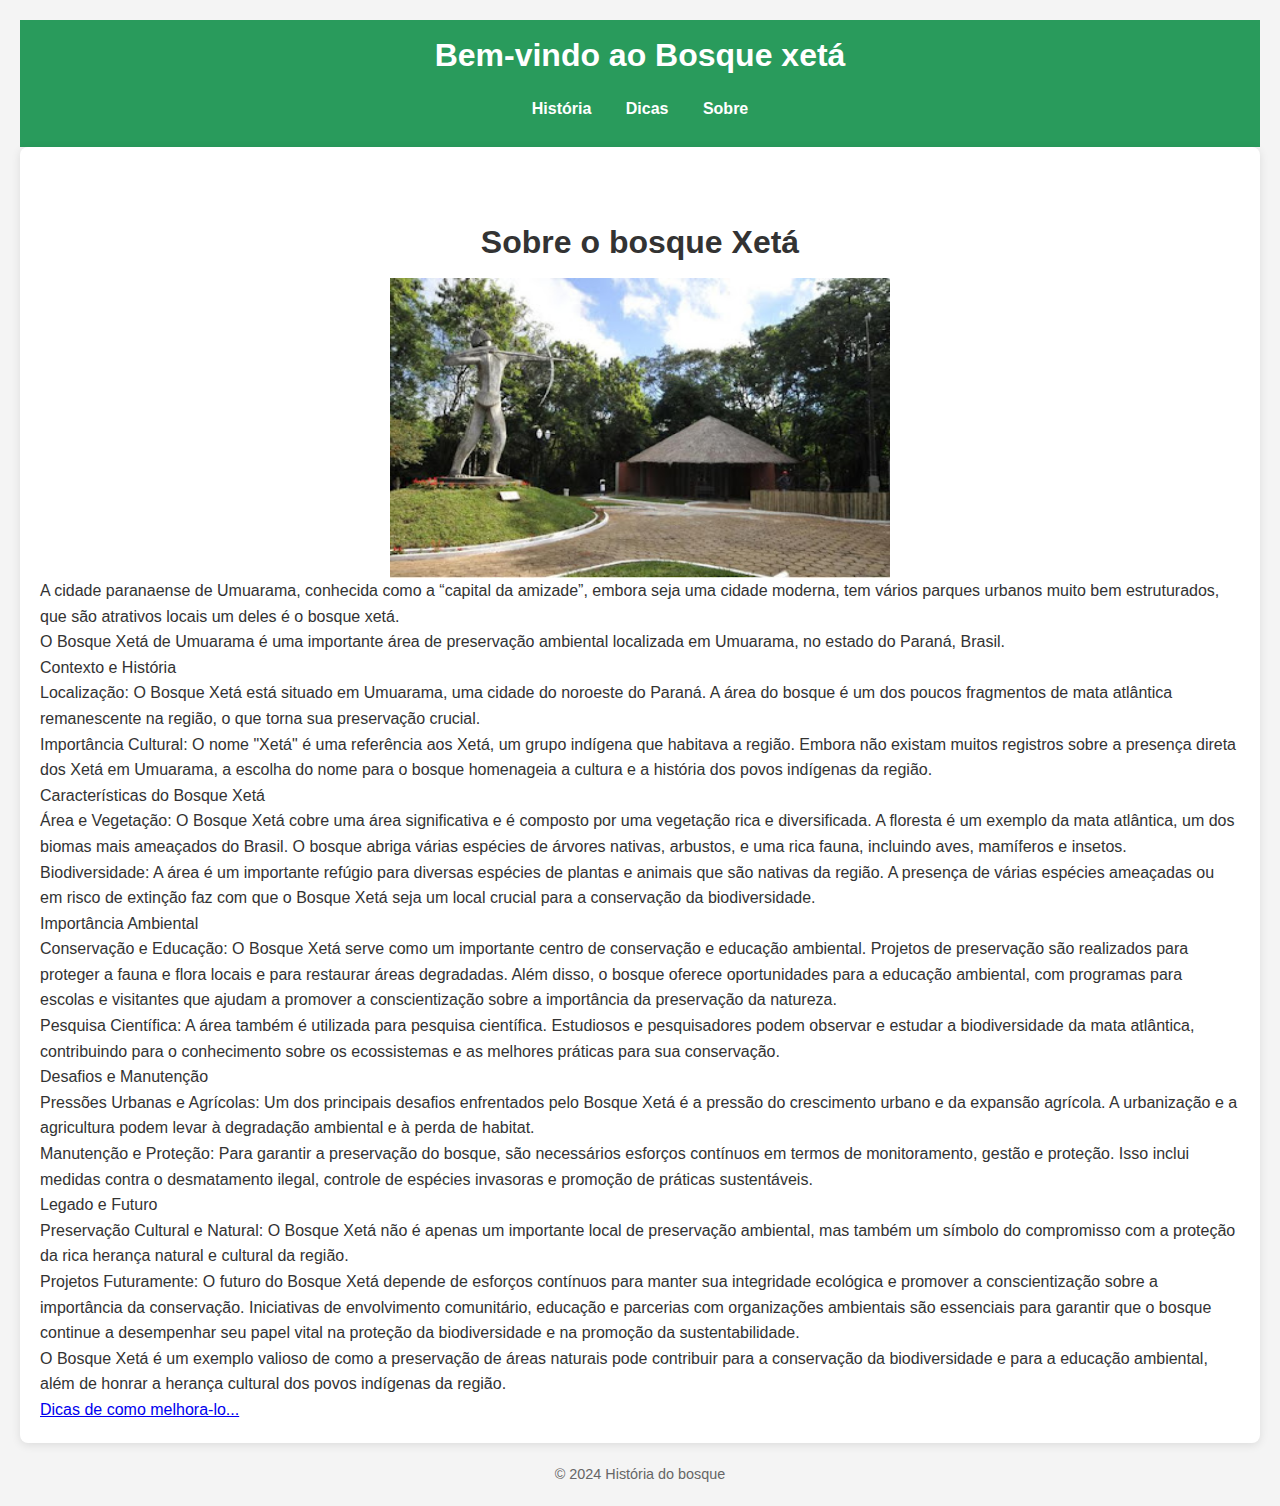
<file: trabalho para o conexao/index.html>
<!DOCTYPE html>
<html lang="pt-BR">
<head>
    <meta charset="UTF-8">
    <meta name="viewport" content="width=device-width, initial-scale=1.0">
    <title>A História</title>
    <link rel="stylesheet" href="styles.css">
</head>
<body>
    <header>
        <h1>Bem-vindo ao Bosque xetá</h1>
        <nav>
            <a href="index.html">História</a>
            <a href="pagina2.html">Dicas</a>
            <a href="sobre.html">Sobre</a>
        </nav>
    </header>
    <main>
        <h1 style="text-align: center; margin-top: 50px;">Sobre o bosque Xetá</h1>

        <img src="Bosque_Xeta_1.jpg" alt="Imagem do Bosque Xetá" width="500" height="300">
        <p>A cidade paranaense de Umuarama, conhecida como a “capital da amizade”, embora seja uma cidade moderna, tem vários parques urbanos muito bem estruturados, que são atrativos locais um deles é o bosque xetá.</p>
        <p>O Bosque Xetá de Umuarama é uma importante área de preservação ambiental localizada em Umuarama, no estado do Paraná, Brasil.</p>
        <p>Contexto e História</p>
        <p>    Localização: O Bosque Xetá está situado em Umuarama, uma cidade do noroeste do Paraná. A área do bosque é um dos poucos fragmentos de mata atlântica remanescente na região, o que torna sua preservação crucial.</p>   
           
         <p> Importância Cultural: O nome "Xetá" é uma referência aos Xetá, um grupo indígena que habitava a região. Embora não existam muitos registros sobre a presença direta dos Xetá em Umuarama, a escolha do nome para o bosque homenageia a cultura e a história dos povos indígenas da região.</p>
         <p>   Características do Bosque Xetá</p>
         <p>   Área e Vegetação: O Bosque Xetá cobre uma área significativa e é composto por uma vegetação rica e diversificada. A floresta é um exemplo da mata atlântica, um dos biomas mais ameaçados do Brasil. O bosque abriga várias espécies de árvores nativas, arbustos, e uma rica fauna, incluindo aves, mamíferos e insetos.</p>
         <p>   Biodiversidade: A área é um importante refúgio para diversas espécies de plantas e animais que são nativas da região. A presença de várias espécies ameaçadas ou em risco de extinção faz com que o Bosque Xetá seja um local crucial para a conservação da biodiversidade.</p>
         <p>   Importância Ambiental</p>
         <p>   Conservação e Educação: O Bosque Xetá serve como um importante centro de conservação e educação ambiental. Projetos de preservação são realizados para proteger a fauna e flora locais e para restaurar áreas degradadas. Além disso, o bosque oferece oportunidades para a educação ambiental, com programas para escolas e visitantes que ajudam a promover a conscientização sobre a importância da preservação da natureza.
         </p>
         <p>   Pesquisa Científica: A área também é utilizada para pesquisa científica. Estudiosos e pesquisadores podem observar e estudar a biodiversidade da mata atlântica, contribuindo para o conhecimento sobre os ecossistemas e as melhores práticas para sua conservação.</p>
         <p>   Desafios e Manutenção</p>
         <p>   Pressões Urbanas e Agrícolas: Um dos principais desafios enfrentados pelo Bosque Xetá é a pressão do crescimento urbano e da expansão agrícola. A urbanização e a agricultura podem levar à degradação ambiental e à perda de habitat.</p>
         <p>   Manutenção e Proteção: Para garantir a preservação do bosque, são necessários esforços contínuos em termos de monitoramento, gestão e proteção. Isso inclui medidas contra o desmatamento ilegal, controle de espécies invasoras e promoção de práticas sustentáveis.</p>
         <p>   Legado e Futuro</p>
         <p>   Preservação Cultural e Natural: O Bosque Xetá não é apenas um importante local de preservação ambiental, mas também um símbolo do compromisso com a proteção da rica herança natural e cultural da região.</p>
         <p>   Projetos Futuramente: O futuro do Bosque Xetá depende de esforços contínuos para manter sua integridade ecológica e promover a conscientização sobre a importância da conservação. Iniciativas de envolvimento comunitário, educação e parcerias com organizações ambientais são essenciais para garantir que o bosque continue a desempenhar seu papel vital na proteção da biodiversidade e na promoção da sustentabilidade.</p>
         <p>   O Bosque Xetá é um exemplo valioso de como a preservação de áreas naturais pode contribuir para a conservação da biodiversidade e para a educação ambiental, além de honrar a herança cultural dos povos indígenas da região.</p>
         <p><a href="pagina2.html">Dicas de como melhora-lo...</a></p>
    </main>
    <footer>
        <p>&copy; 2024 História do bosque</p>
    </footer>
</body>
</html>
</file>
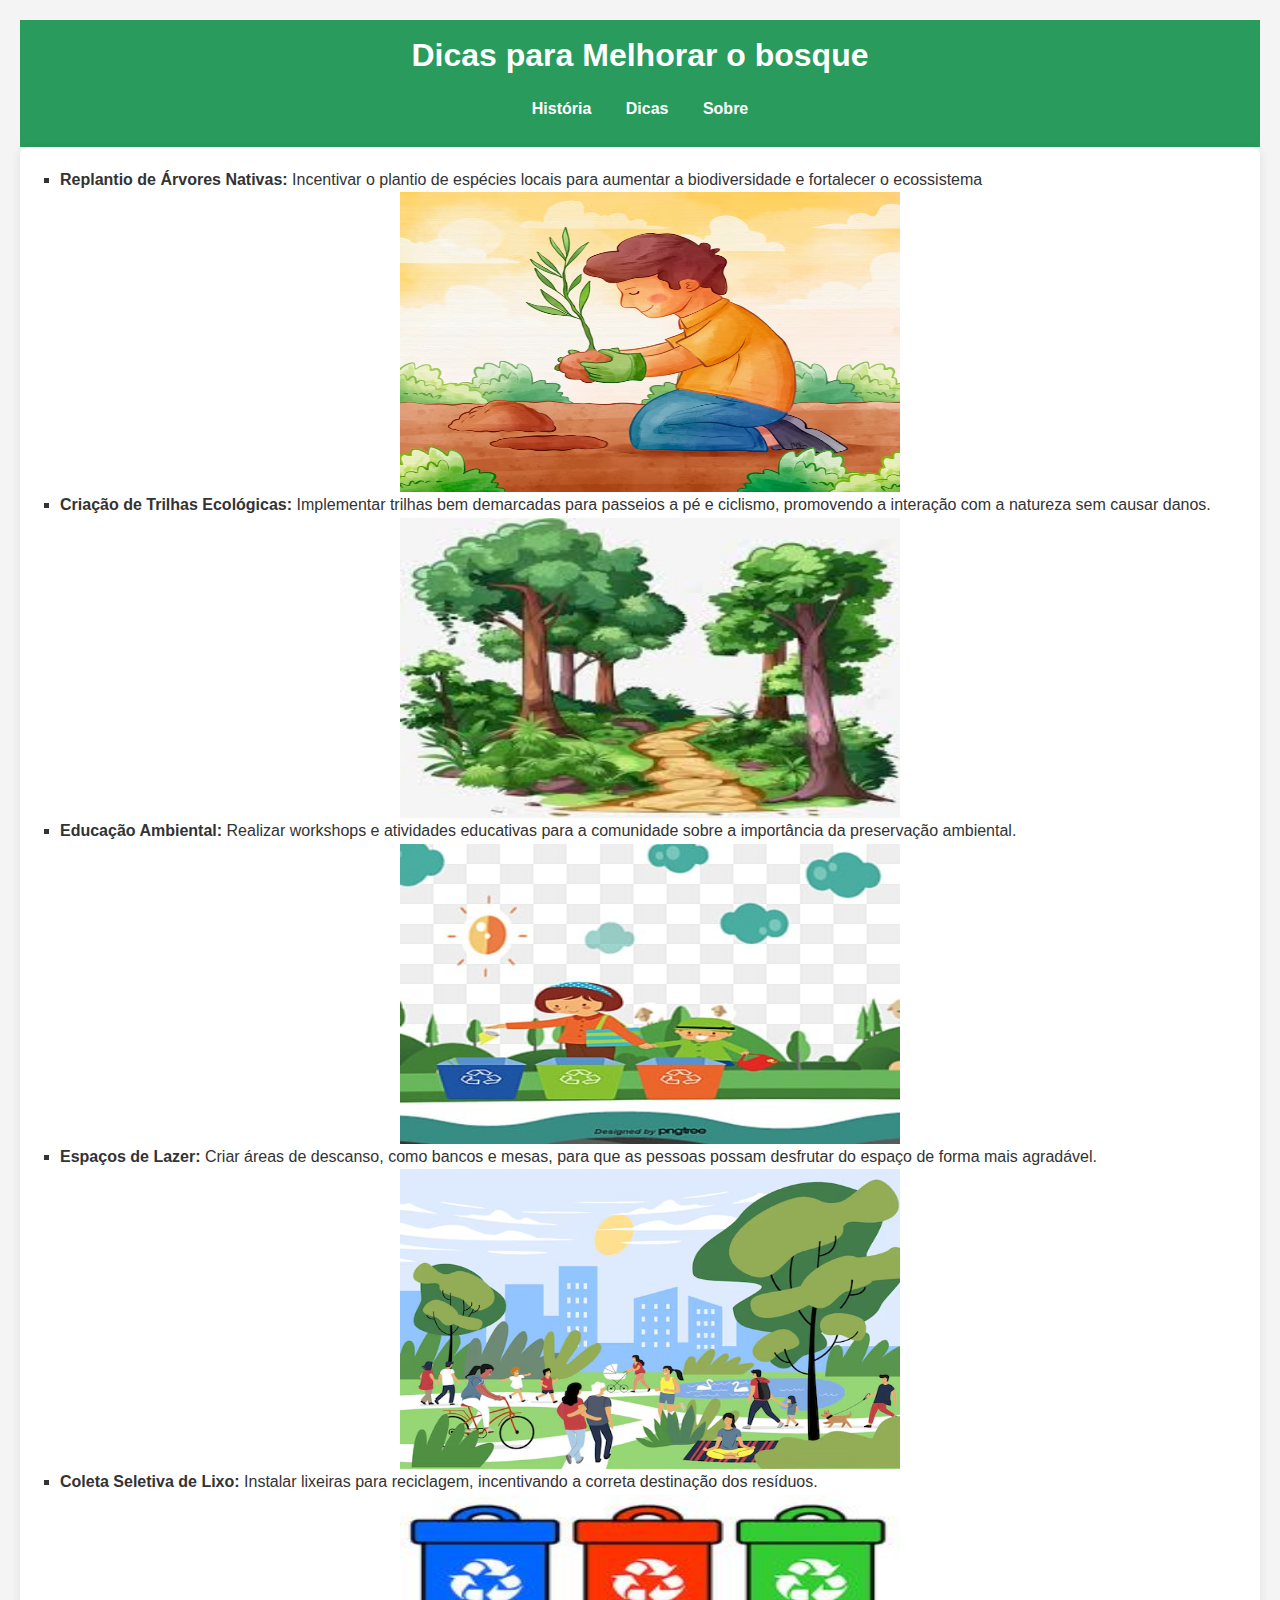
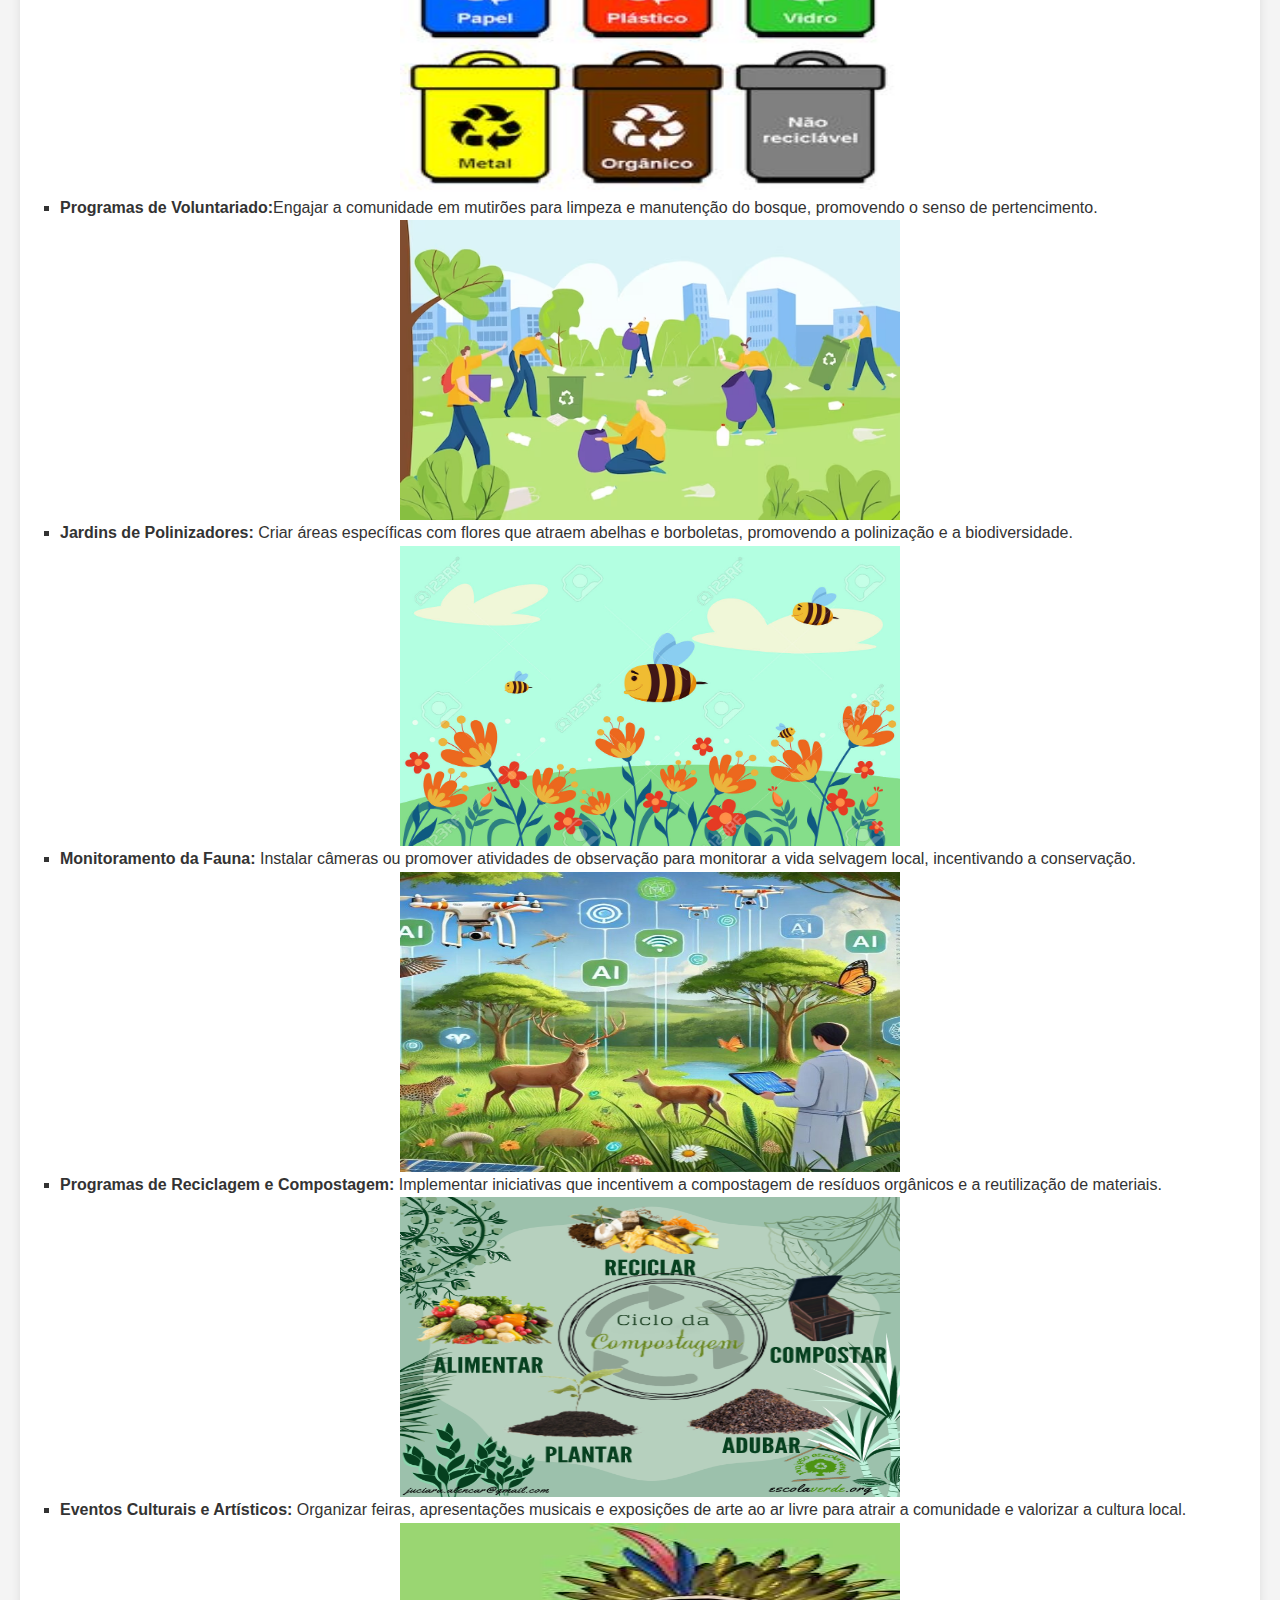
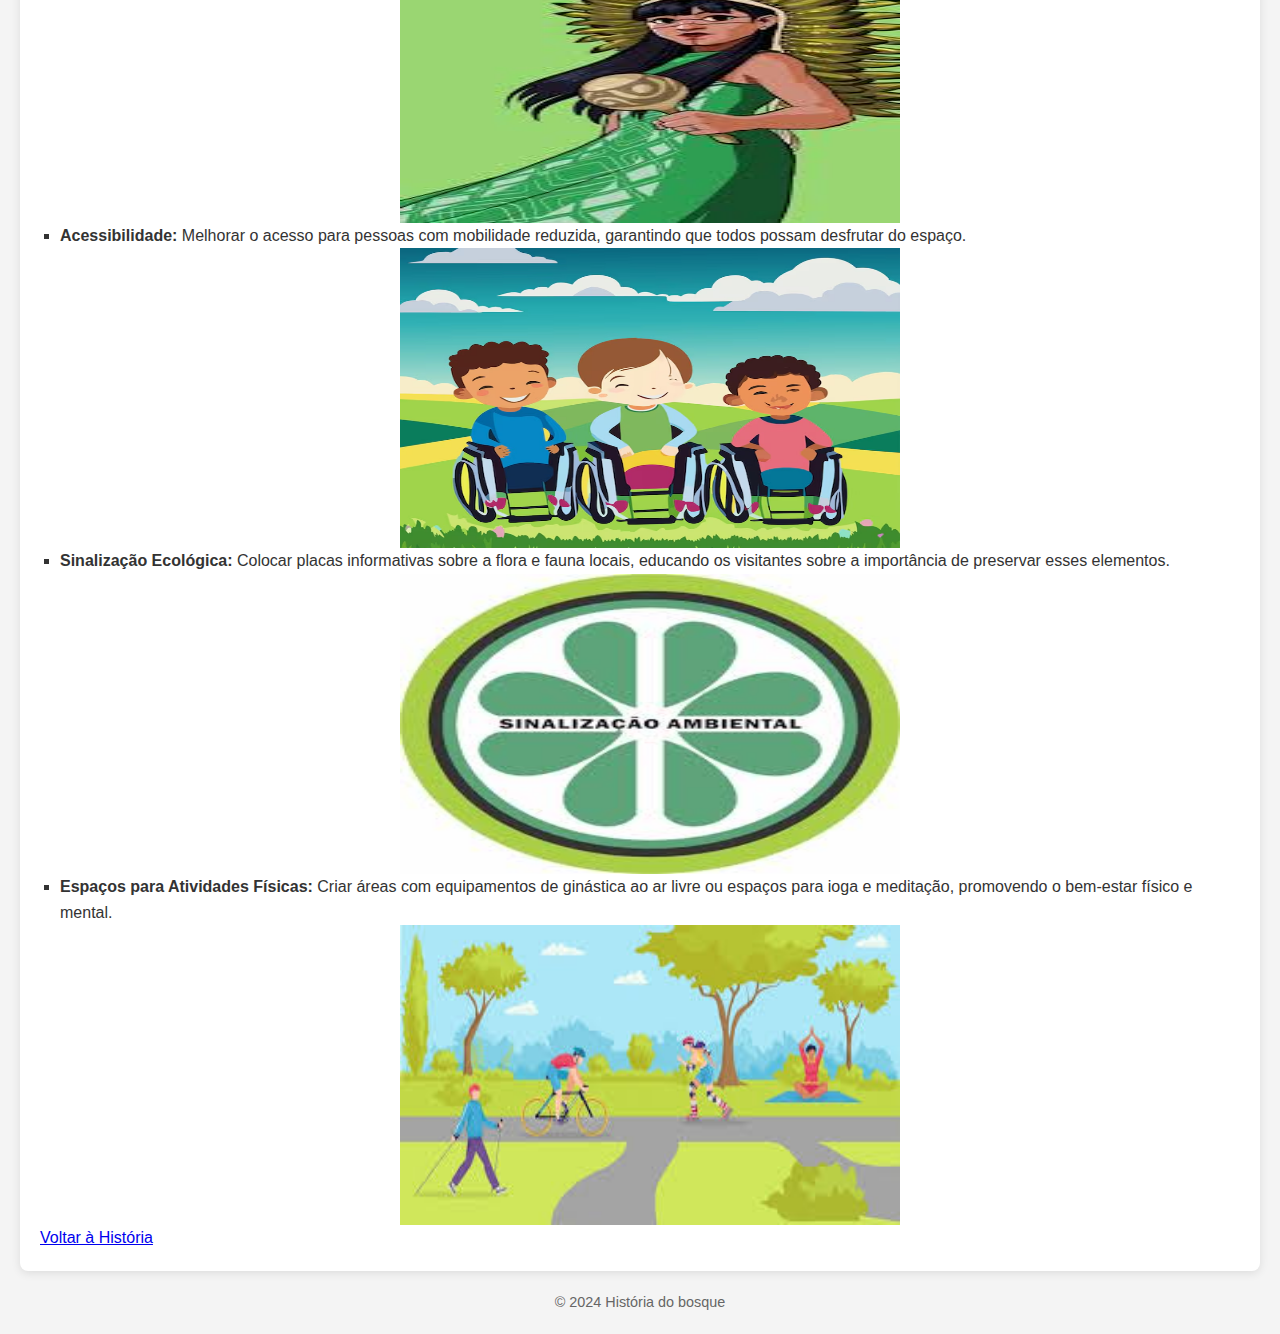
<file: trabalho para o conexao/pagina2.html>
<!DOCTYPE html>
<html lang="pt-BR">
<head>
    <meta charset="UTF-8">
    <meta name="viewport" content="width=device-width, initial-scale=1.0">
    <title>Como Melhorar</title>
    <link rel="stylesheet" href="styles.css">
</head>
<body>
    <header>
        <h1>Dicas para Melhorar o bosque</h1>
        <nav>
            <a href="index.html">História</a>
            <a href="pagina2.html">Dicas</a>
            <a href="sobre.html">Sobre</a>
        </nav>
    </header>
    <main>
        <ul>
            
            <li><strong>Replantio de Árvores Nativas:</strong> Incentivar o plantio de espécies locais para aumentar a biodiversidade e fortalecer o ecossistema</li>
            <img src="homem-aquarela-plantando-ilustracao-de-arvore_23-2149227167.avif" alt="Imagem HOMEN AQUARELA PLANTANDO" width="500" height="300">
            <li><strong>Criação de Trilhas Ecológicas:</strong>  Implementar trilhas bem demarcadas para passeios a pé e ciclismo, promovendo a interação com a natureza sem causar danos.</li>
            <img src="images.jfif" alt="trilha" width="500" height="300">
            <li><strong>Educação Ambiental: </strong> Realizar workshops e atividades educativas para a comunidade sobre a importância da preservação ambiental.
            </li>
            <img src="educacao.jpg" alt="educacao ambiental" width="500" height="300">

            
            <li><strong>Espaços de Lazer: </strong>Criar áreas de descanso, como bancos e mesas, para que as pessoas possam desfrutar do espaço de forma mais agradável.</li>
            <img src="pessoas-em-lazer-no-parque-da-cidade-paisagem-natureza-ao-ar-livre-personagens-de-desenhos-animados_507816-531.avif" alt="pessoas em Lazer" width="500" height="300">
            <li><strong>Coleta Seletiva de Lixo:</strong>  Instalar lixeiras para reciclagem, incentivando a correta destinação dos resíduos.</li>
            <img src="lixo seletivo.jpg" alt="lixo seletivo" width="500" height="300">
            <li><strong>Programas de Voluntariado:</strong>Engajar a comunidade em mutirões para limpeza e manutenção do bosque, promovendo o senso de pertencimento.</li>
            <img src="grupo-de-voluntarios-ativistas-ecologicos-que-coletam-lixo-de-plastico_121223-1844.avif" alt="VOLUNTARIOS" width="500" height="300">
            
            <li><strong>Jardins de Polinizadores:</strong> Criar áreas específicas com flores que atraem abelhas e borboletas, promovendo a polinização e a biodiversidade.</li>
            <img src="199767347-abelhas-cômicas-felizes-voando-através-da-ilustração-do-vetor-do-campo-da-flor-desenho-dos-desenhos.jpg" alt="abelha" width="500" height="300">
            <li><strong>Monitoramento da Fauna:</strong> Instalar câmeras ou promover atividades de observação para monitorar a vida selvagem local, incentivando a conservação.</li>
            <img src="monitoramento.jpg" alt="monitoramento" width="500" height="300">
            <li><strong>Programas de Reciclagem e Compostagem:</strong> Implementar iniciativas que incentivem a compostagem de resíduos orgânicos e a reutilização de materiais.</li>
            <img src="CICLO-DA-COMPOSTAGEM.png" alt="compostagem" width="500" height="300">
            <li><strong>Eventos Culturais e Artísticos:</strong> Organizar feiras, apresentações musicais e exposições de arte ao ar livre para atrair a comunidade e valorizar a cultura local.</li>
            <img src="india.jfif" alt="eventos" width="500" height="300">
            <li><strong>Acessibilidade:</strong> Melhorar o acesso para pessoas com mobilidade reduzida, garantindo que todos possam desfrutar do espaço.</li>
            <img src="desenho-animado-de-criancas-felizes-em-cadeiras-de-rodas-ao-ar-livre-em-um-dia-ensolarado_221812-2900.avif" alt="Acessibilidade" width="500" height="300">
            <li><strong>Sinalização Ecológica:</strong> Colocar placas informativas sobre a flora e fauna locais, educando os visitantes sobre a importância de preservar esses elementos.</li>
            <img src="sinalizacao.jfif" alt="sinalizacao" width="500" height="300">
            <li><strong>Espaços para Atividades Físicas:</strong> Criar áreas com equipamentos de ginástica ao ar livre ou espaços para ioga e meditação, promovendo o bem-estar físico e mental.</li>
            <img src="esportes livre.jfif" alt="esportes livre" width="500" height="300">
        </ul>
        <p><a href="index.html">Voltar à História</a></p>
    </main>
    <footer>
        <p>&copy; 2024 História do bosque</p>
    </footer>
</body>
</html>
</file>
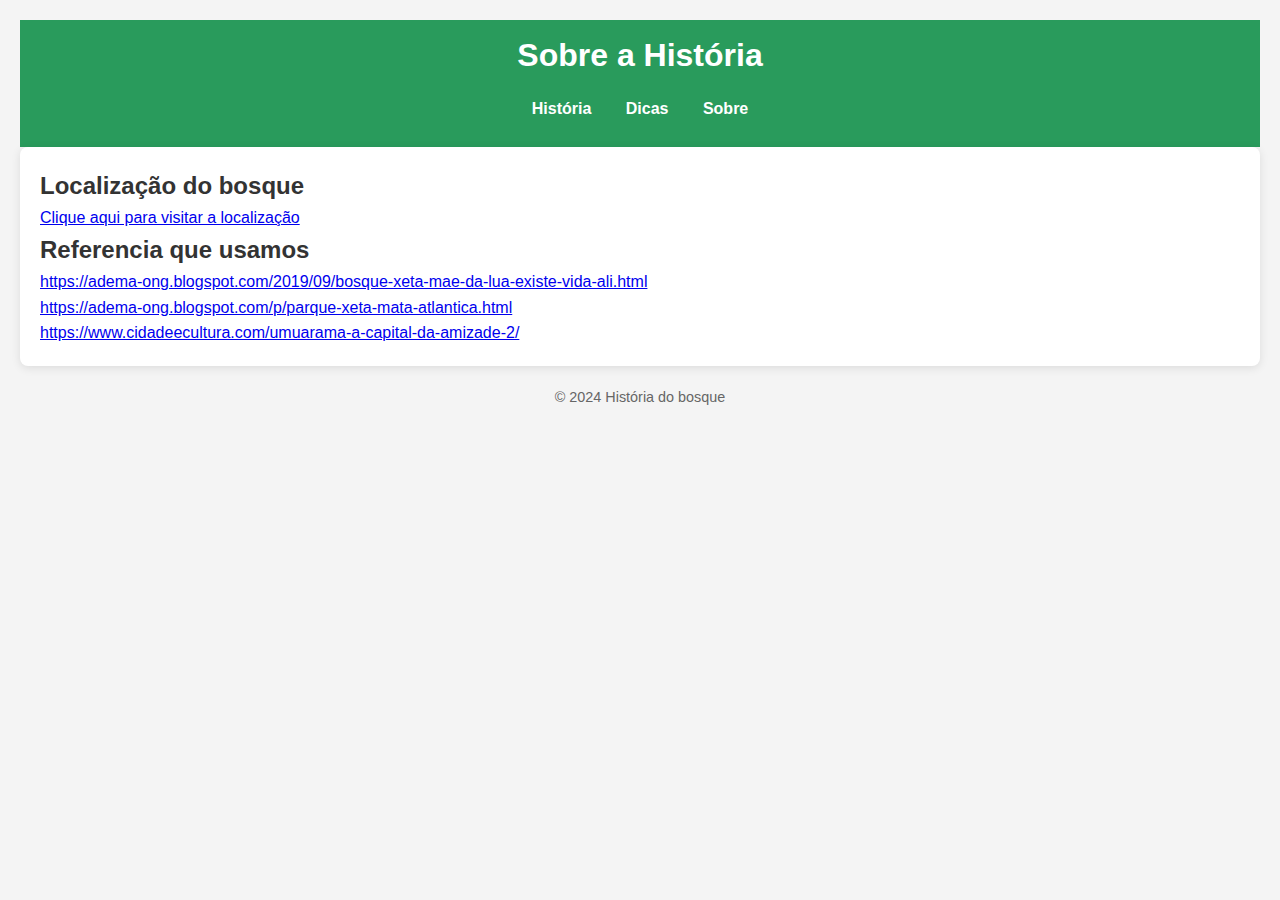
<file: trabalho para o conexao/sobre.html>
<!DOCTYPE html>
<html lang="pt-BR">
<head>
    <meta charset="UTF-8">
    <meta name="viewport" content="width=device-width, initial-scale=1.0">
    <title>Sobre</title>
    <link rel="stylesheet" href="styles.css">
</head>
<body>
    <header>
        <h1>Sobre a História</h1>
        <nav>
            <a href="index.html">História</a>
            <a href="pagina2.html">Dicas</a>
            <a href="sobre.html">Sobre</a>
        </nav>
    </header>
    <main>
        <h2>Localização do bosque</h2>
        <a href="https://www.google.com/maps/place/Bosque+dos+Xet%C3%A1s+(Do+%C3%8Dndio)/@-23.7649101,-53.3093023,17z/data=!3m1!4b1!4m6!3m5!1s0x94f2d6ac86c0c76f:0x564bc388e22f54cd!8m2!3d-23.7649101!4d-53.3067274!16s%2Fg%2F11d_2380jy?entry=ttu&g_ep=EgoyMDI0MDkxOC4xIKXMDSoASAFQAw%3D%3D
        ">Clique aqui para visitar a localização</a>
        
        <h2>Referencia que usamos</h2>
        <p><a href="https://adema-ong.blogspot.com/2019/09/bosque-xeta-mae-da-lua-existe-vida-ali.html">https://adema-ong.blogspot.com/2019/09/bosque-xeta-mae-da-lua-existe-vida-ali.html</a></p>
        <p><a href="https://adema-ong.blogspot.com/p/parque-xeta-mata-atlantica.html">https://adema-ong.blogspot.com/p/parque-xeta-mata-atlantica.html</p></a>
        <p><a href="https://www.cidadeecultura.com/umuarama-a-capital-da-amizade-2/">https://www.cidadeecultura.com/umuarama-a-capital-da-amizade-2/</a></p>
        
    
    </main>
    <footer>
        <p>&copy; 2024 História do bosque</p>
    </footer>
</body>
</html>
</file>
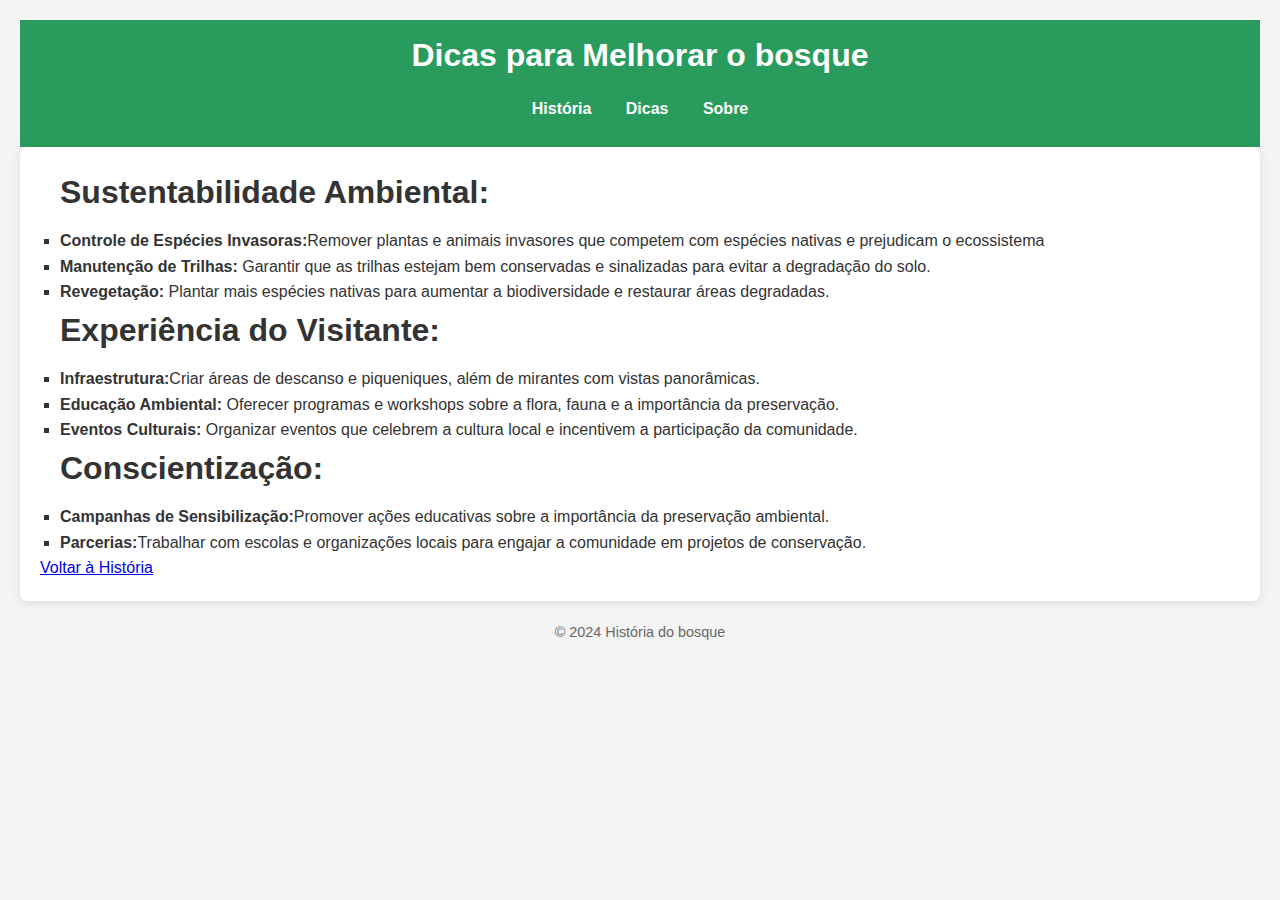
<file: trabalho para o conexao/conexaoceep2opcao-main/conexaoceep2opcao-main/pagina2.html>
<!DOCTYPE html>
<html lang="pt-BR">
<head>
    <meta charset="UTF-8">
    <meta name="viewport" content="width=device-width, initial-scale=1.0">
    <title>Como Melhorar</title>
    <link rel="stylesheet" href="styles.css">
</head>
<body>
    <header>
        <h1>Dicas para Melhorar o bosque</h1>
        <nav>
            <a href="index.html">História</a>
            <a href="pagina2.html">Dicas</a>
            <a href="sobre.html">Sobre</a>
        </nav>
    </header>
    <main>
        <ul>
            <h1>Sustentabilidade Ambiental:</h1>
            <li><strong>Controle de Espécies Invasoras:</strong>Remover plantas e animais invasores que competem com espécies nativas e prejudicam o ecossistema</li>
            <li><strong>Manutenção de Trilhas:</strong> Garantir que as trilhas estejam bem conservadas e sinalizadas para evitar a degradação do solo.</li>
            <li><strong>Revegetação: </strong>Plantar mais espécies nativas para aumentar a biodiversidade e restaurar áreas degradadas.</li>
            <h1>Experiência do Visitante:</h1>
            <li><strong>Infraestrutura:</strong>Criar áreas de descanso e piqueniques, além de mirantes com vistas panorâmicas.</li>
            <li><strong>Educação Ambiental:</strong> Oferecer programas e workshops sobre a flora, fauna e a importância da preservação.</li>
            <li><strong>Eventos Culturais:</strong> Organizar eventos que celebrem a cultura local e incentivem a participação da comunidade.</li>
            <h1>Conscientização:</h1>
            <li><strong>Campanhas de Sensibilização:</strong>Promover ações educativas sobre a importância da preservação ambiental.</li>
            <li><strong>Parcerias:</strong>Trabalhar com escolas e organizações locais para engajar a comunidade em projetos de conservação.</li>
        </ul>
        <p><a href="index.html">Voltar à História</a></p>
    </main>
    <footer>
        <p>&copy; 2024 História do bosque</p>
    </footer>
</body>
</html>
</file>
<file: trabalho para o conexao/styles.css>
* {
    box-sizing: border-box;
    margin: 0;
    padding: 0;
}

body {
    font-family: Arial, sans-serif;
    background-color: #f4f4f4;
    color: #333;
    line-height: 1.6;
    padding: 20px;
}

header {
    background: #299b5c;
    color: #fff;
    padding: 10px 20px;
    text-align: center;
}

h1 {
    font-size: 2em;
    margin-bottom: 10px;
}

nav {
    margin: 15px 0;
}

nav a {
    color: #fff;
    text-decoration: none;
    margin: 0 15px;
    font-weight: bold;
}

nav a:hover {
    text-decoration: underline;
}

main {
    background: #fff;
    padding: 20px;
    border-radius: 8px;
    box-shadow: 0 2px 10px rgba(0, 0, 0, 0.1);
}

ul {
    list-style-type: square;
    padding-left: 20px;
}

footer {
    text-align: center;
    margin-top: 20px;
    font-size: 0.9em;
    color: #666;
}

img {
    display: block; 
    margin: 0 auto;
}
</file>
<file: trabalho para o conexao/conexaoceep2opcao-main/conexaoceep2opcao-main/styles.css>
* {
    box-sizing: border-box;
    margin: 0;
    padding: 0;
}

body {
    font-family: Arial, sans-serif;
    background-color: #f4f4f4;
    color: #333;
    line-height: 1.6;
    padding: 20px;
}

header {
    background: #299b5c;
    color: #fff;
    padding: 10px 20px;
    text-align: center;
}

h1 {
    font-size: 2em;
    margin-bottom: 10px;
}

nav {
    margin: 15px 0;
}

nav a {
    color: #fff;
    text-decoration: none;
    margin: 0 15px;
    font-weight: bold;
}

nav a:hover {
    text-decoration: underline;
}

main {
    background: #fff;
    padding: 20px;
    border-radius: 8px;
    box-shadow: 0 2px 10px rgba(0, 0, 0, 0.1);
}

ul {
    list-style-type: square;
    padding-left: 20px;
}

footer {
    text-align: center;
    margin-top: 20px;
    font-size: 0.9em;
    color: #666;
}

img {
    display: block; 
    margin: 0 auto;
}
</file>
